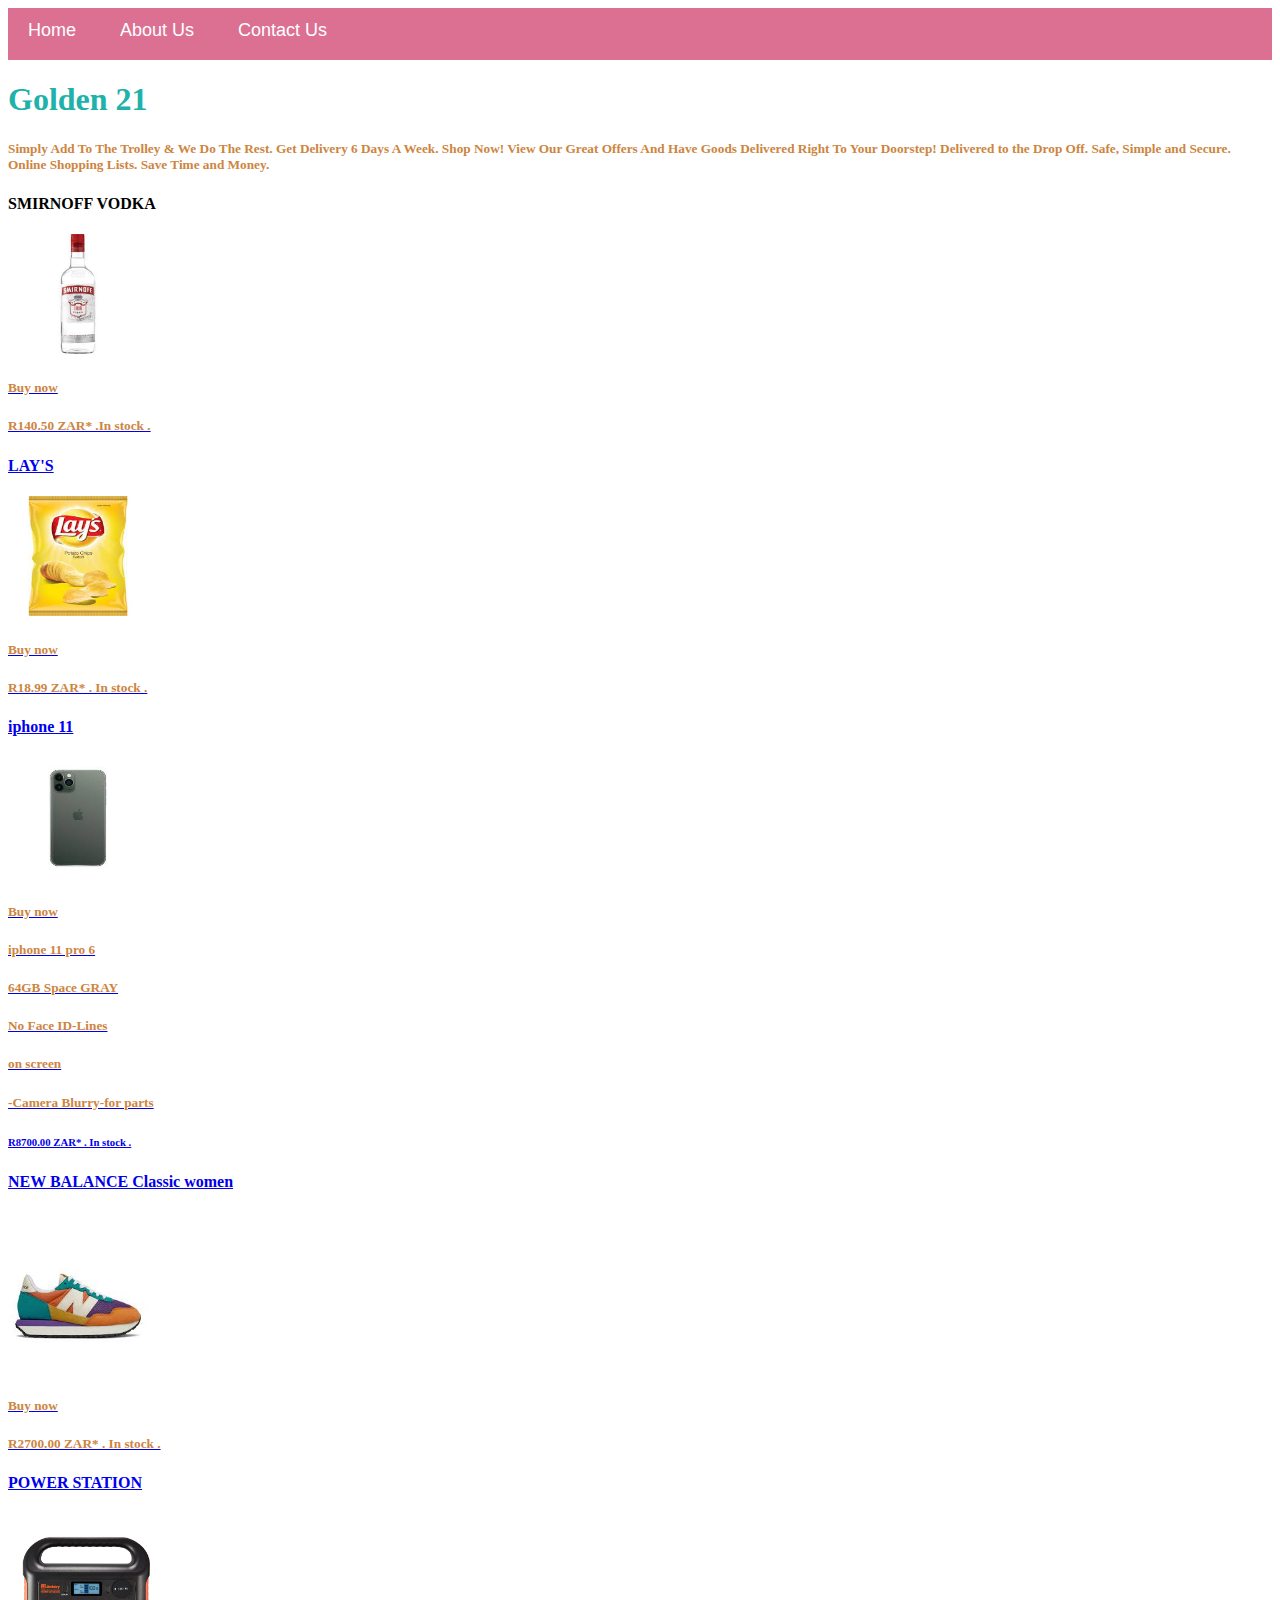
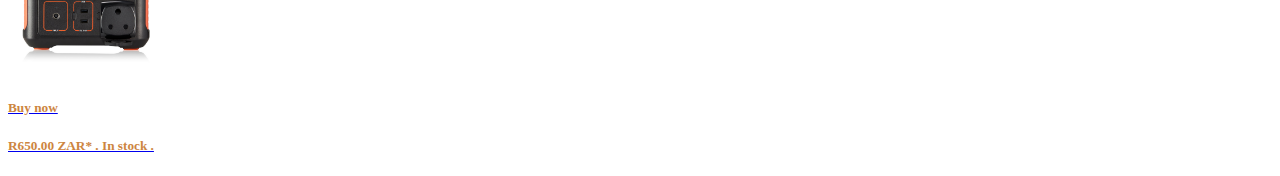
<file: index.html>
<!DOCTYPE html>
<html>
      <head>
            <link rel="stylesheet" href="style.css">
      </head>
      <body>
            <div id="menu">
                  <a href="home">Home</a>
                  <a href="eco about.html">About Us</a>
                  <a href="eco contact.html">Contact Us</a>
                    </body>
                    </html>               
            </div>
            <div class="catalougue">
                <h1>Golden 21</h1>
                <h5>Simply Add To The Trolley & We Do The Rest. Get Delivery 6 Days A Week. Shop Now! View Our Great Offers And Have Goods Delivered Right To Your Doorstep! Delivered to the Drop Off. Safe, Simple and Secure. Online Shopping Lists. Save Time and Money.</h5>                  
                <h4>SMIRNOFF VODKA</h4>
                <a href="smirnoff.html"><img src="img/pro 1.jpg" width="140" height="120"/>
                <h5>Buy now</h5>
                <h5>R140.50 ZAR* .In stock .</h5>
                <h4>LAY'S</h4>
                <a href="lays.htm"><img src="img/pro 2.jpg" width="140" height="120"/>
                <h5>Buy now</h5>
                <h5>R18.99 ZAR* . In stock .</h5>
                <h4>iphone 11 </h6>
                <a href="iphone.html"><img src="img/pro 3.jpg" width="140" height="120"/>
                    <h5>Buy now</h5>
                <h5>iphone 11 pro 6</h5>
                <h5>64GB Space GRAY</h5>
                <h5>No Face ID-Lines</h5>
                <h5>on screen</h5>
                <h5>-Camera Blurry-for parts</h5>
                <h6>R8700.00 ZAR* . In stock .</h6>
                <h4>NEW BALANCE Classic women</h4>
                <a href="newbalane.html"><img src="img/pro4.jpg" width="140" height="160"/>
                    <h5>Buy now</h5>
                <h5>R2700.00 ZAR* . In stock .</h5>
                <h4>POWER STATION</h4>
                <a href="power station.html"><img src="img/pro 5.jpg" width="160" height="160"/>
                    <h5>Buy now</h5>
                <h5>R650.00 ZAR* . In stock .</h5>
            </div>
      </body>
</html>
</file>
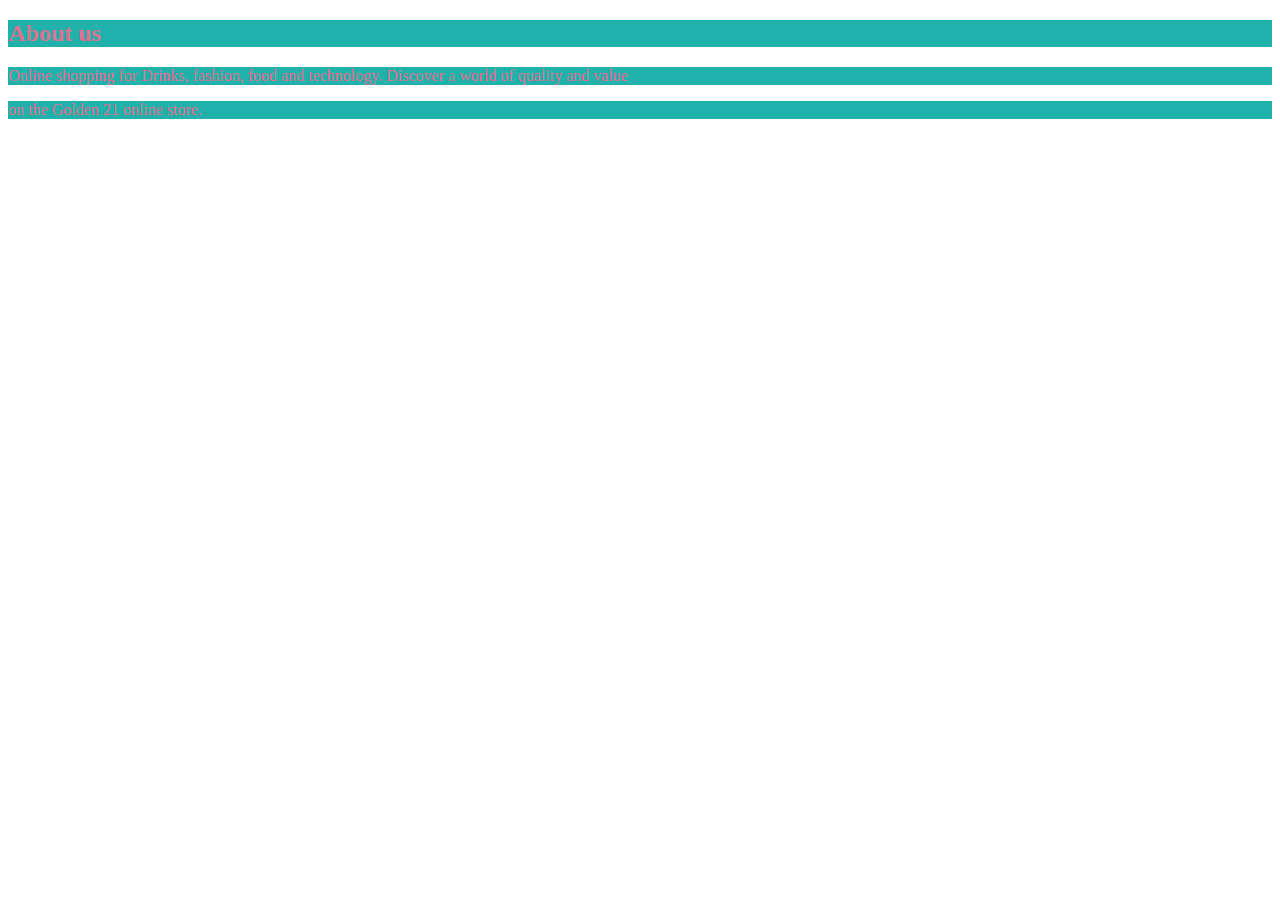
<file: eco about.html>
<!DOCTYPE html>
<html>
      <head> 
           <link rel="stylesheet" href="style.css"> 
       </head>
        <body>
            <h2>About us</h2>
            <p>Online shopping for Drinks, fashion, food and technology. Discover a world of quality and value </p>
            <p>on the Golden 21 online store.
            </p> 
          </body>
</html>
</file>
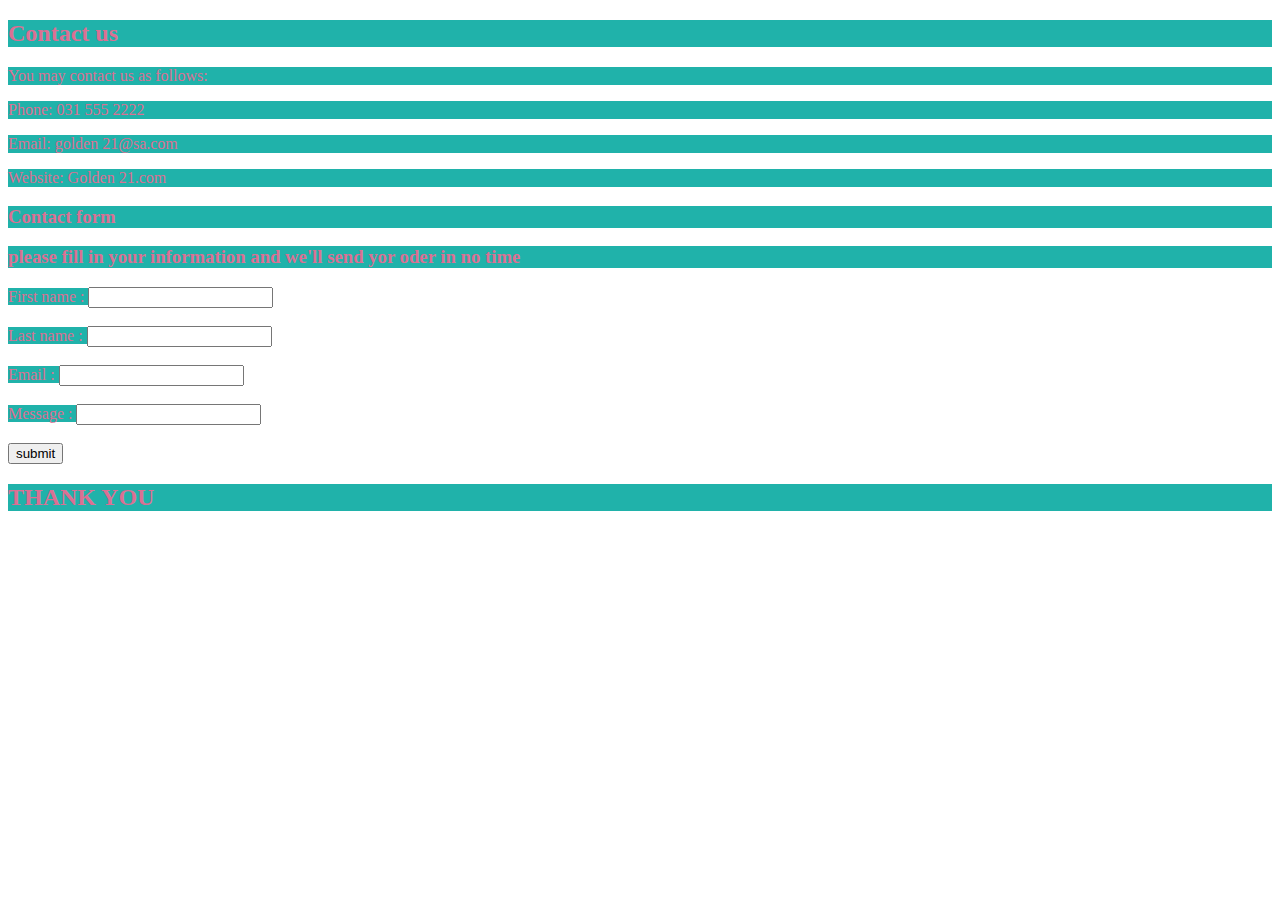
<file: eco contact.html>
<!DOCTYPE html>
<html>
    <head>
        <link rel="stylesheet" href="style.css">
    </head>
    <body>        
        <h2>Contact us</h2>
        <p>You may contact us as follows:</p>
        <p>Phone: 031 555 2222</p>
        <p>Email: golden 21@sa.com</p>
        <p>Website: Golden 21.com</p>
        <form>
            <h3>Contact form</h3>
            <h3>please fill in your information and we'll send yor oder in no time</h3>
            <label for="firstname">First name : </label><input type="text" id="firstname"/>
            <br/><br/>
            <label for="lastname">Last name : </label><input type="text" id="lastname"/>
            <br/><br/>
            <label for="email">Email : </label><input type="text" id="email"/>
            <br/></br>
            <label for="message">Message : </label><input type="text" id="message"/>
            <br/><br/>
            <input type="submit"value="submit"/>
            <h2>THANK YOU</h2>
         </form>
 
    </body>
</html>
</file>
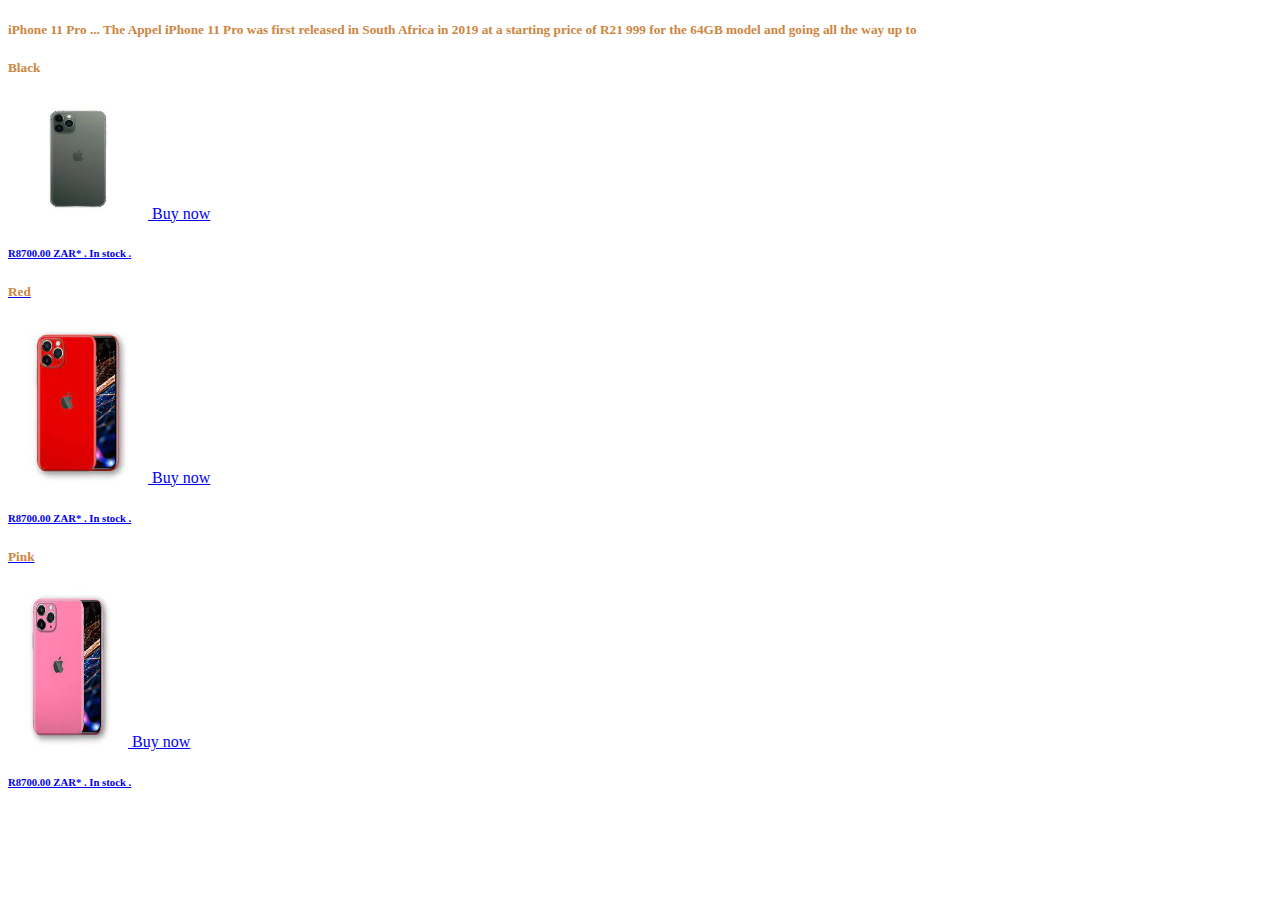
<file: iphone.html>
<!DOCTYPE html>
<html>
      <head> 
           <link rel="stylesheet" href="style.css"> 
       </head>
 
       <body> 
          <div class="catalougue">
              <h5>iPhone 11 Pro ... The Appel iPhone 11 Pro was first released in South Africa in 2019 at a starting price of R21 999 for the 64GB model and going all the way up to</h5>
              <h5>Black</h5>
              <a href="iphone.html"><img src="img/pro 3.jpg" width="140" height="120"/>
              <h>Buy now </h>
              <h6>R8700.00 ZAR* . In stock .</h6>
              <h5>Red</h5>
              <img src="img/pro 3.1.jpg" width="140" height="160"/>
              <h>Buy now </h>
              <h6>R8700.00 ZAR* . In stock .</h6>
              <h5>Pink</h5>
              <img src="img/pro 3,2.jpg" width="120" height="160"/>
              <h>Buy now </h>
              <h6>R8700.00 ZAR* . In stock .</h6>
      </body>
</html>
</file>
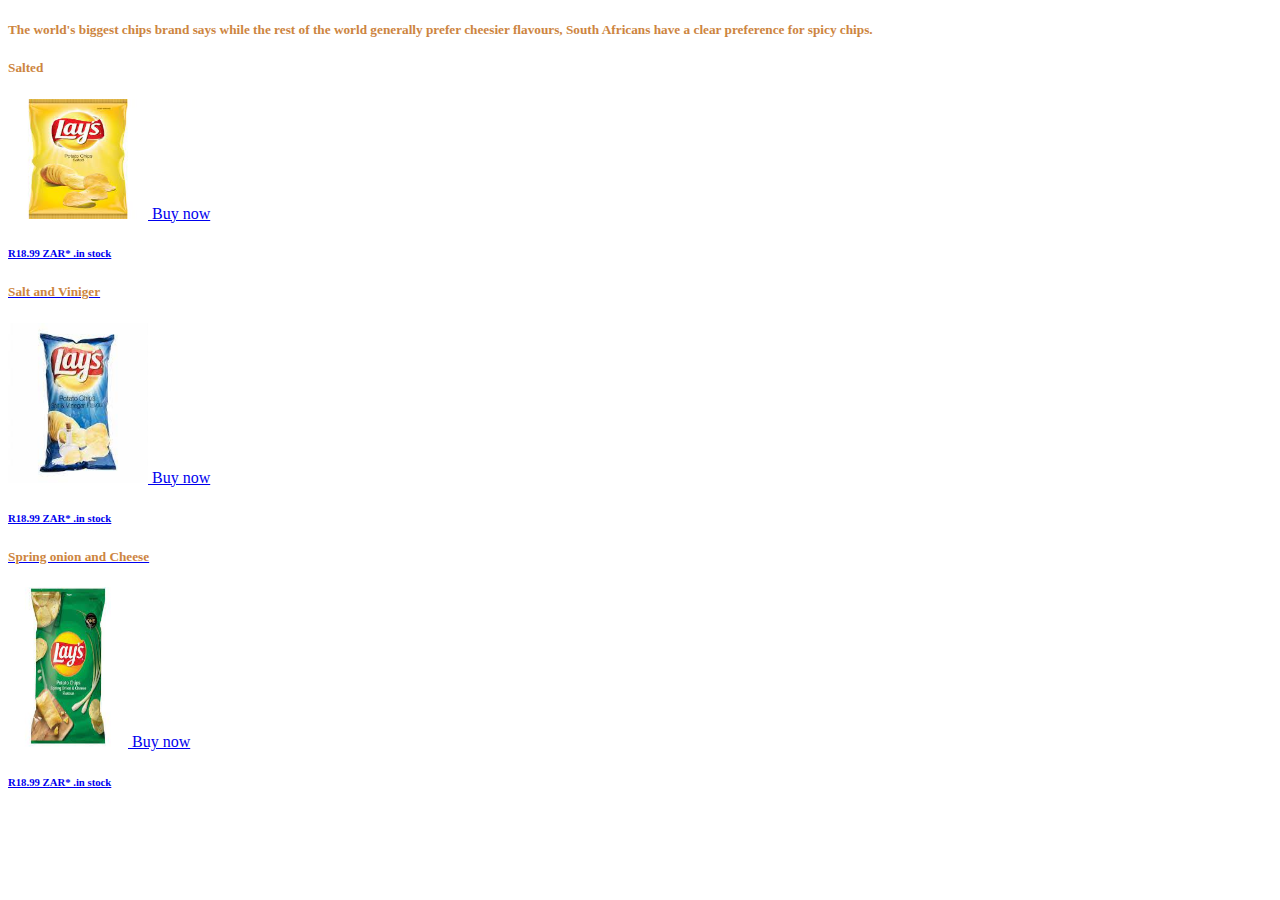
<file: lays.htm>
<!DOCTYPE html>
<html>
      <head> 
           <link rel="stylesheet" href="style.css"> 
       </head>
 
       <body> 
          <div class="catalougue">
              <h5>The world's biggest chips brand says while the rest of the world generally prefer cheesier flavours, South Africans have a clear preference for spicy chips.</h5>
              <h5>Salted</h5>
              <a href="lays.htm"><img src="img/pro 2.jpg" width="140" height="120"/> 
              <h>Buy now </h>
              <h6>R18.99 ZAR* .in stock</h6>
              <h5>Salt and Viniger</h5>
              <img src="img/pro2,1.jpg" width="140" height="160"/>
              <h>Buy now </h>
              <h6>R18.99 ZAR* .in stock</h6>
              <h5>Spring onion and Cheese</h5>
              <img src="img/pro 2,2.jpg" width="120" height="160"/>
              <h>Buy now </h>
              <h6>R18.99 ZAR* .in stock</h6>
      </body>
</html>
</file>
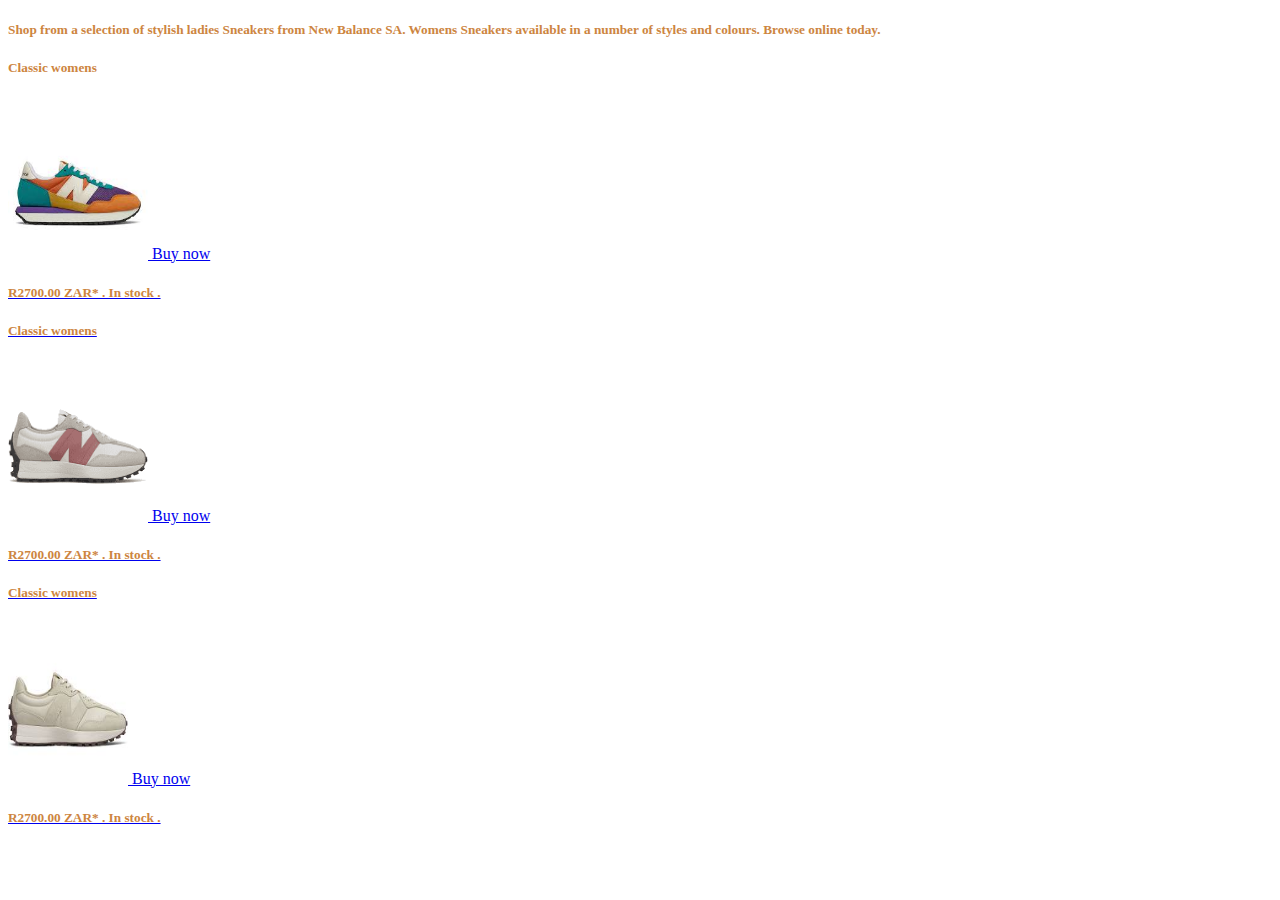
<file: newbalane.html>
<!DOCTYPE html>
<html>
      <head> 
           <link rel="stylesheet" href="style.css"> 
       </head>
 
       <body> 
          <div class="catalougue">
            <h5>Shop from a selection of stylish ladies Sneakers from New Balance SA. Womens Sneakers available in a number of styles and colours. Browse online today.</h5>
              <h5>Classic womens</h5>
              <a href="newbalane.html"><img src="img/pro4.jpg" width="140" height="160"/> 
              <h>Buy now </h>
              <h5>R2700.00 ZAR* . In stock .</h5>
              <h5>Classic womens</h5>
              <img src="img/pro 4,1.png" width="140" height="160"/>
              <h>Buy now </h>
              <h5>R2700.00 ZAR* . In stock .</h5>
              <h5>Classic womens</h5>
              <img src="img/pro 4,2.jpg" width="120" height="160"/>
              <h>Buy now </h>
              <h5>R2700.00 ZAR* . In stock .</h5>
      </body>
</html>
</file>
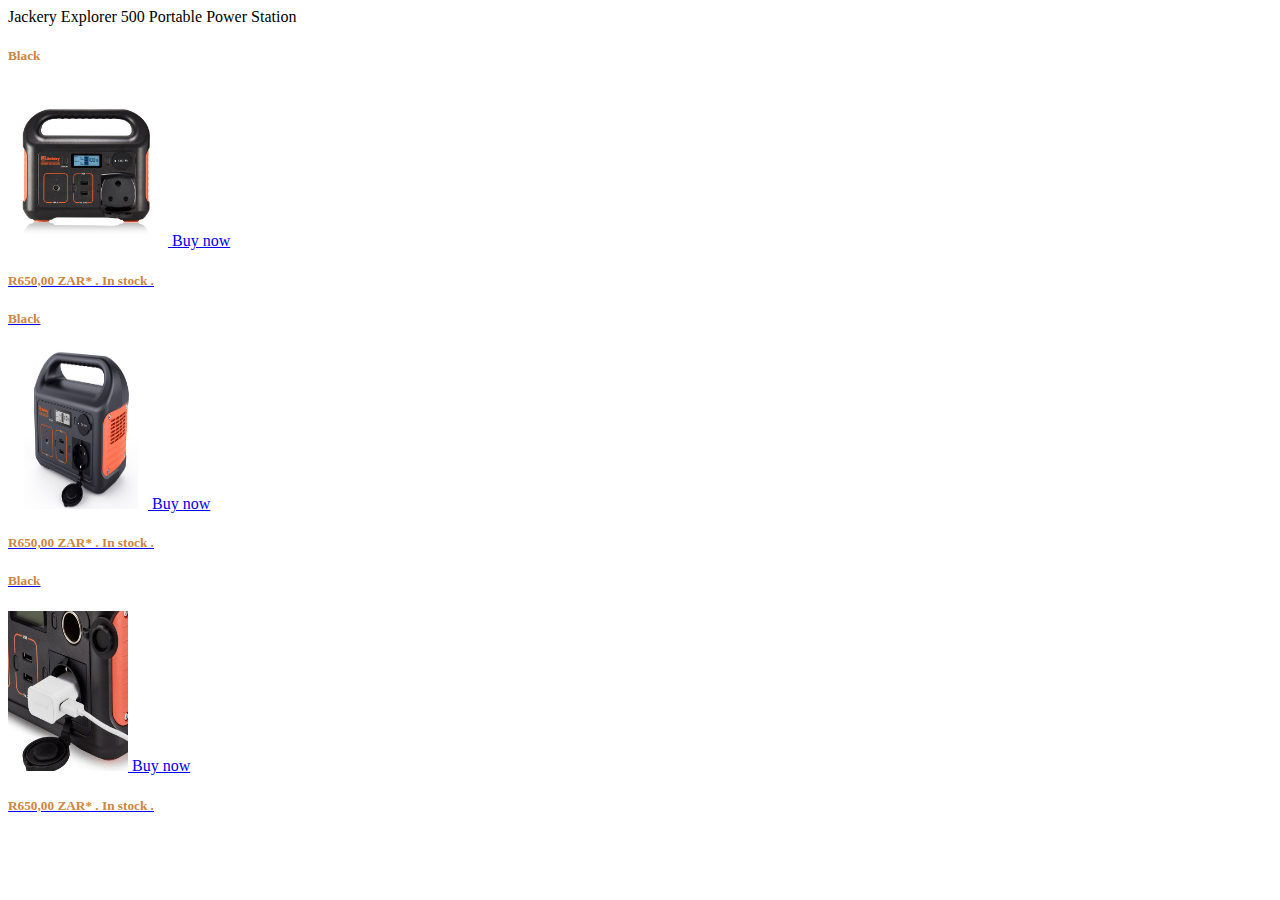
<file: power station.html>
<!DOCTYPE html>
<html>
      <head> 
           <link rel="stylesheet" href="style.css"> 
       </head>
 
       <body> 
          <div class="catalougue">
            <h>Jackery Explorer 500 Portable Power Station</h>
              <h5>Black</h5>
              <a href="power station.html"><img src="img/pro 5.jpg" width="160" height="160"/> 
              <h>Buy now </h>
              <h5>R650,00 ZAR* . In stock .</h5>
              <h5>Black</h5>
              <img src="img/pro 5,1.jpg" width="140" height="160"/>
              <h>Buy now </h>
              <h5>R650,00 ZAR* . In stock .</h5>
              <h5>Black</h5>
              <img src="img/pro5,2.jpg" width="120" height="160"/>
              <h>Buy now </h>
              <h5>R650,00 ZAR* . In stock .</h5>
      </body>
</html>
</file>
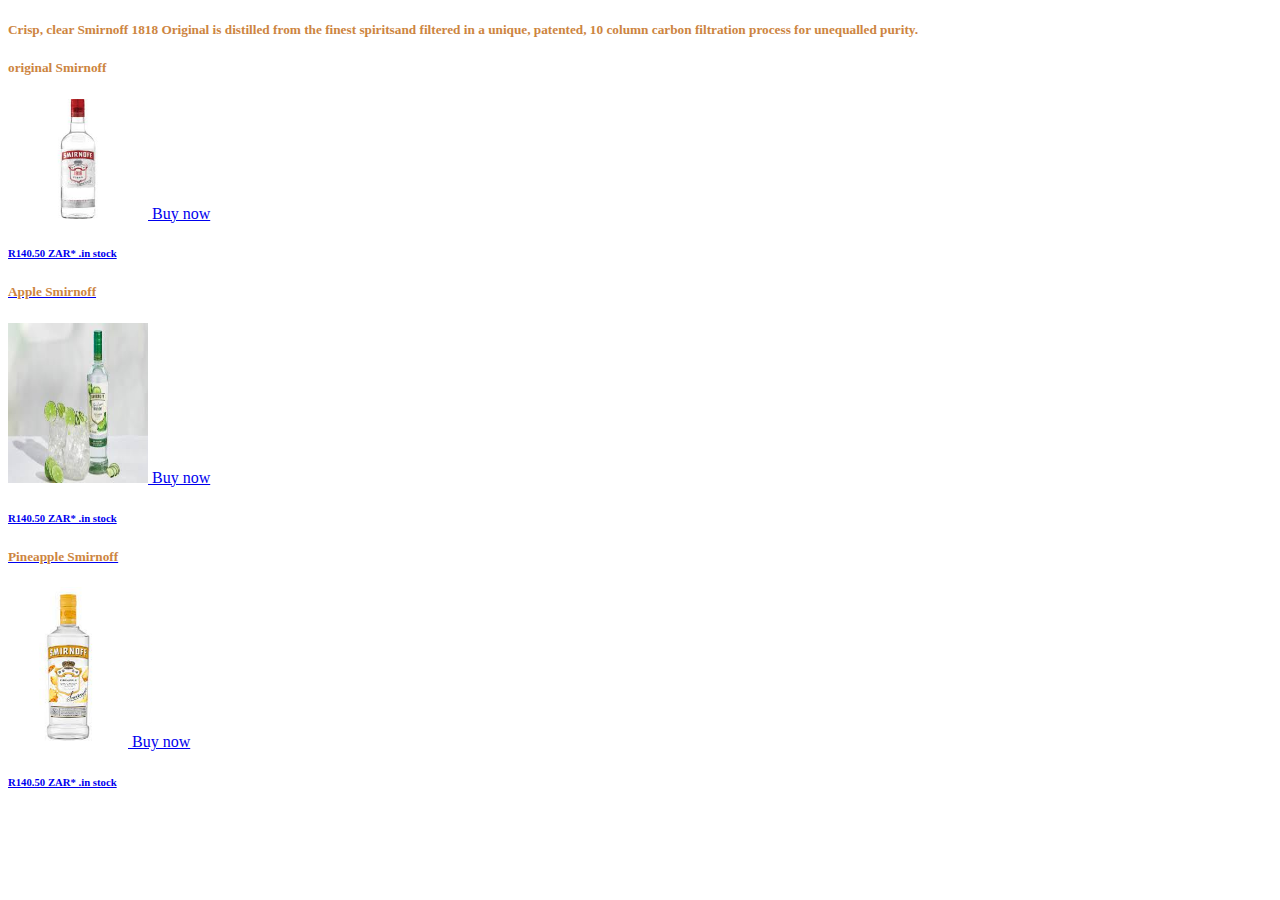
<file: smirnoff.html>
<!DOCTYPE html>
<html>
      <head> 
           <link rel="stylesheet" href="style.css"> 
       </head>
 
       <body> 
          <div class="catalougue">
              <h5>Crisp, clear Smirnoff 1818 Original is distilled from the finest spiritsand filtered in a unique, patented, 10 column carbon filtration process for unequalled purity.</h5>
              <h5>original Smirnoff</h5>
              <a href="smirnoff.html"><img src="img/pro 1.jpg" width="140" height="120"/>
              <h>Buy now </h>
              <h6>R140.50 ZAR* .in stock</h6>
              <h5>Apple Smirnoff</h5>
              <img src="img/pro 1,1.jpg" width="140" height="160"/>
              <h>Buy now </h>
              <h6>R140.50 ZAR* .in stock</h6>
              <h5>Pineapple Smirnoff</h5>
              <img src="img/pro 1,2.jpg" width="120" height="160"/>
              <h>Buy now </h>
              <h6>R140.50 ZAR* .in stock</h6>
      </body>
</html>
</file>
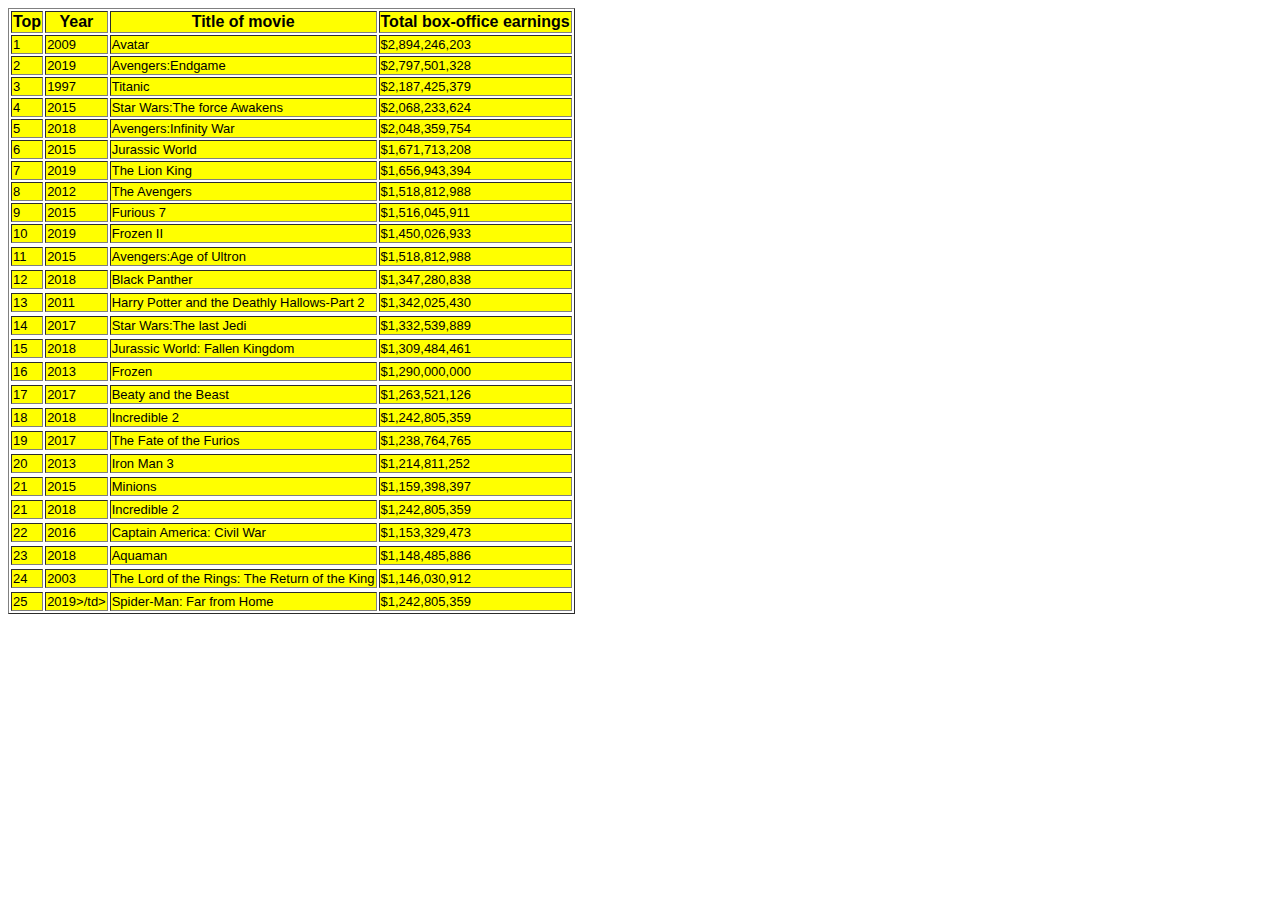
<file: tables and menus.html>
<!DOCTYPE html>
<html>
      <head>
<link rel="stylesheet" href="style.css"
      </head>

      <body>
            <table border="1">
                  <tr>
                      <th>Top</th>
                      <th>Year</th>
                      <th>Title of movie</th>
                      <th>Total box-office earnings</th>
                   </tr>
                   <tr>
                       <td>1</td>
                       <td>2009</td>
                       <td>Avatar</td>
                       <td>$2,894,246,203</td>                   
                    </tr>
                       <td>2</td>
                       <td>2019</td>
                       <td>Avengers:Endgame</td>
                       <td>$2,797,501,328</td>
                   <tr>
                       <td>3</td>
                       <td>1997</td>
                       <td>Titanic</td>
                       <td>$2,187,425,379</td>
                    </tr>
                    <tr>
                        <td>4</td>
                        <td>2015</td>
                        <td>Star Wars:The force Awakens</td>
                        <td>$2,068,233,624</td>
                        <tr>
                            <td>5</td>
                            <td>2018</td>
                            <td>Avengers:Infinity War</td>
                            <td>$2,048,359,754</td>
                        <tr>
                            <td>6</td>
                            <td>2015</td>
                            <td>Jurassic World</td>
                            <td>$1,671,713,208</td>
                    
                        <tr>
                            <td>7</td>
                            <td>2019</td>
                            <td>The Lion King</td>
                            <td>$1,656,943,394</td>
                        <tr>
                            <td>8</td>
                            <td>2012</td>
                            <td>The Avengers</td>
                            <td>$1,518,812,988</td>
                        <tr>    
                            <td>9</td>
                            <td>2015</td>
                            <td>Furious 7</td>
                            <td>$1,516,045,911</td>
                        <tr>    
                            <td>10</td>
                            <td>2019</td>
                            <td>Frozen II</td>
                            <td>$1,450,026,933</td>
                        <tr></tr>    
                            <td>11</td>
                            <td>2015</td>
                            <td>Avengers:Age of Ultron</td>
                            <td>$1,518,812,988</td>
                        <tr></tr>    
                            <td>12</td>
                            <td>2018</td>
                            <td>Black Panther</td>
                            <td>$1,347,280,838</td>
                        <tr></tr>    
                            <td>13</td>
                            <td>2011</td>
                            <td>Harry Potter and the Deathly Hallows-Part 2</td>
                            <td>$1,342,025,430</td>
                        <tr></tr>    
                            <td>14</td>
                            <td>2017</td>
                            <td>Star Wars:The last Jedi</td>
                            <td>$1,332,539,889</td>
                        <tr></tr>    
                            <td>15</td>
                            <td>2018</td>
                            <td>Jurassic World: Fallen Kingdom</td>
                            <td>$1,309,484,461</td>
                        <tr></tr>    
                            <td>16</td>
                            <td>2013</td>
                            <td>Frozen</td>
                            <td>$1,290,000,000</td>
                        <tr></tr>    
                            <td>17</td>
                            <td>2017</td>
                            <td>Beaty and the Beast</td>
                            <td>$1,263,521,126</td>
                        <tr></tr>    
                            <td>18</td>
                            <td>2018</td>
                            <td>Incredible 2</td>
                            <td>$1,242,805,359</td>
                        <tr></tr>    
                            <td>19</td>
                            <td>2017</td>
                            <td>The Fate of the Furios</td>
                            <td>$1,238,764,765</td>
                        <tr></tr>    
                            <td>20</td>
                            <td>2013</td>
                            <td>Iron Man 3</td>
                            <td>$1,214,811,252</td>
                        <tr></tr>    
                            <td>21</td>
                            <td>2015</td>
                            <td>Minions</td>
                            <td>$1,159,398,397</td>
                        <tr></tr>    
                            <td>21</td>
                            <td>2018</td>
                            <td>Incredible 2</td>
                            <td>$1,242,805,359</td>
                        <tr></tr>    
                            <td>22</td>
                            <td>2016</td>
                            <td>Captain America: Civil War</td>
                            <td>$1,153,329,473</td>
                        <tr></tr>    
                            <td>23</td>
                            <td>2018</td>
                            <td>Aquaman</td>
                            <td>$1,148,485,886</td>
                        <tr></tr>    
                            <td>24</td>
                            <td>2003</td>
                            <td>The Lord of the Rings: The Return of the King</td>
                            <td>$1,146,030,912</td>
                        <tr></tr>    
                            <td>25</td>
                            <td>2019>/td>
                            <td>Spider-Man: Far from Home</td>
                            <td>$1,242,805,359</td>
                    </tr>
             </table>
        </body>
</html
</file>
<file: style.css>
.gallery img{
    width: 100%;
}
#menu{
    width:100%;
    height:40px;
    background-color: cornflowerblue;
    padding-top: 12px; 
}

#menu a{
    color:#ffffff;
    font-family: Helvetica, sans-serif;
    font-size: 18px;
    text-decoration:none;
    font-weight: 800px;
    
    padding-left: 20px;
    padding-right: 20px;
}

#menu a:hover{
     color: #5077bd;
}
th{
   color:black 
}
tr{
background-color:yellow;
}
tr{
   color:black 
}
th{
    background-color: yellow;
}
th{
    font-family: sans-serif;
}
td{
    font-family: sans-serif;
}
td{
    font-size:small;
}
td{
    list-style:armenian;
}
#Top td{
    lighting-color:chocolate
}
#menu a{
    background-color: peach;
}
#menu{
    width:100%;
    height:40px;
    background-color:palevioletred;
    padding-top: 12px;
}
h1{
    font-family:inherit
}
h5{
    font-family:initial
}
h2{
    color: palevioletred;
    background-color:lightseagreen;

}
p{
    color: palevioletred;
    background-color:lightseagreen
}
h3{
    color: palevioletred;
    background-color:lightseagreen
}
label{
    color: palevioletred;
    background-color:lightseagreen
}
h1{
    color: lightseagreen;
}
h5{
    color:peru
}
</file>
